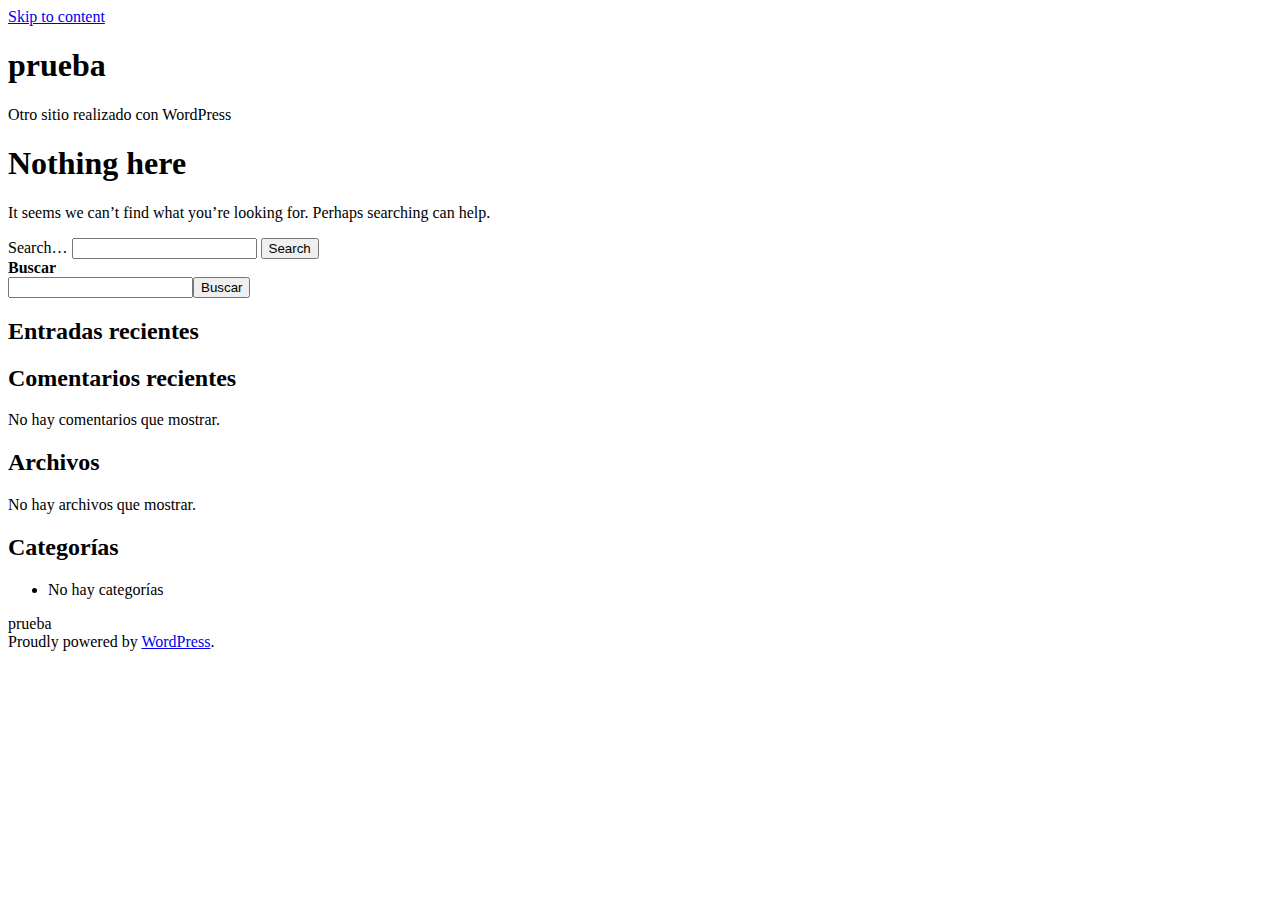
<file: index.html>
<!DOCTYPE html>
<html lang="es">
<head>
	<meta charset="UTF-8">
	<meta name="viewport" content="width=device-width, initial-scale=1">
	<title>prueba &#8211; Otro sitio realizado con WordPress</title>
<meta name="robots" content="max-image-preview:large">
<link rel="dns-prefetch" href="//s.w.org">
<link rel="alternate" type="application/rss+xml" title="prueba &raquo; Feed" href="https://impact-prueba.netlify.app/feed/">
<link rel="alternate" type="application/rss+xml" title="prueba &raquo; Feed de los comentarios" href="https://impact-prueba.netlify.app/comments/feed/">
<script>
window._wpemojiSettings = {"baseUrl":"https:\/\/s.w.org\/images\/core\/emoji\/14.0.0\/72x72\/","ext":".png","svgUrl":"https:\/\/s.w.org\/images\/core\/emoji\/14.0.0\/svg\/","svgExt":".svg","source":{"concatemoji":"http:\/\/localhost\/wordpress\/wp-includes\/js\/wp-emoji-release.min.js?ver=6.0.2"}};
/*! This file is auto-generated */
!function(e,a,t){var n,r,o,i=a.createElement("canvas"),p=i.getContext&&i.getContext("2d");function s(e,t){var a=String.fromCharCode,e=(p.clearRect(0,0,i.width,i.height),p.fillText(a.apply(this,e),0,0),i.toDataURL());return p.clearRect(0,0,i.width,i.height),p.fillText(a.apply(this,t),0,0),e===i.toDataURL()}function c(e){var t=a.createElement("script");t.src=e,t.defer=t.type="text/javascript",a.getElementsByTagName("head")[0].appendChild(t)}for(o=Array("flag","emoji"),t.supports={everything:!0,everythingExceptFlag:!0},r=0;r<o.length;r++)t.supports[o[r]]=function(e){if(!p||!p.fillText)return!1;switch(p.textBaseline="top",p.font="600 32px Arial",e){case"flag":return s([127987,65039,8205,9895,65039],[127987,65039,8203,9895,65039])?!1:!s([55356,56826,55356,56819],[55356,56826,8203,55356,56819])&&!s([55356,57332,56128,56423,56128,56418,56128,56421,56128,56430,56128,56423,56128,56447],[55356,57332,8203,56128,56423,8203,56128,56418,8203,56128,56421,8203,56128,56430,8203,56128,56423,8203,56128,56447]);case"emoji":return!s([129777,127995,8205,129778,127999],[129777,127995,8203,129778,127999])}return!1}(o[r]),t.supports.everything=t.supports.everything&&t.supports[o[r]],"flag"!==o[r]&&(t.supports.everythingExceptFlag=t.supports.everythingExceptFlag&&t.supports[o[r]]);t.supports.everythingExceptFlag=t.supports.everythingExceptFlag&&!t.supports.flag,t.DOMReady=!1,t.readyCallback=function(){t.DOMReady=!0},t.supports.everything||(n=function(){t.readyCallback()},a.addEventListener?(a.addEventListener("DOMContentLoaded",n,!1),e.addEventListener("load",n,!1)):(e.attachEvent("onload",n),a.attachEvent("onreadystatechange",function(){"complete"===a.readyState&&t.readyCallback()})),(e=t.source||{}).concatemoji?c(e.concatemoji):e.wpemoji&&e.twemoji&&(c(e.twemoji),c(e.wpemoji)))}(window,document,window._wpemojiSettings);
</script>
<style>img.wp-smiley,
img.emoji {
	display: inline !important;
	border: none !important;
	box-shadow: none !important;
	height: 1em !important;
	width: 1em !important;
	margin: 0 0.07em !important;
	vertical-align: -0.1em !important;
	background: none !important;
	padding: 0 !important;
}</style>
	<link rel="stylesheet" id="wp-block-library-css" href="https://impact-prueba.netlify.app/wp-includes/css/dist/block-library/style.min.css?ver=6.0.2" media="all">
<style id="wp-block-library-theme-inline-css">.wp-block-audio figcaption{color:#555;font-size:13px;text-align:center}.is-dark-theme .wp-block-audio figcaption{color:hsla(0,0%,100%,.65)}.wp-block-code{border:1px solid #ccc;border-radius:4px;font-family:Menlo,Consolas,monaco,monospace;padding:.8em 1em}.wp-block-embed figcaption{color:#555;font-size:13px;text-align:center}.is-dark-theme .wp-block-embed figcaption{color:hsla(0,0%,100%,.65)}.blocks-gallery-caption{color:#555;font-size:13px;text-align:center}.is-dark-theme .blocks-gallery-caption{color:hsla(0,0%,100%,.65)}.wp-block-image figcaption{color:#555;font-size:13px;text-align:center}.is-dark-theme .wp-block-image figcaption{color:hsla(0,0%,100%,.65)}.wp-block-pullquote{border-top:4px solid;border-bottom:4px solid;margin-bottom:1.75em;color:currentColor}.wp-block-pullquote__citation,.wp-block-pullquote cite,.wp-block-pullquote footer{color:currentColor;text-transform:uppercase;font-size:.8125em;font-style:normal}.wp-block-quote{border-left:.25em solid;margin:0 0 1.75em;padding-left:1em}.wp-block-quote cite,.wp-block-quote footer{color:currentColor;font-size:.8125em;position:relative;font-style:normal}.wp-block-quote.has-text-align-right{border-left:none;border-right:.25em solid;padding-left:0;padding-right:1em}.wp-block-quote.has-text-align-center{border:none;padding-left:0}.wp-block-quote.is-large,.wp-block-quote.is-style-large,.wp-block-quote.is-style-plain{border:none}.wp-block-search .wp-block-search__label{font-weight:700}:where(.wp-block-group.has-background){padding:1.25em 2.375em}.wp-block-separator.has-css-opacity{opacity:.4}.wp-block-separator{border:none;border-bottom:2px solid;margin-left:auto;margin-right:auto}.wp-block-separator.has-alpha-channel-opacity{opacity:1}.wp-block-separator:not(.is-style-wide):not(.is-style-dots){width:100px}.wp-block-separator.has-background:not(.is-style-dots){border-bottom:none;height:1px}.wp-block-separator.has-background:not(.is-style-wide):not(.is-style-dots){height:2px}.wp-block-table thead{border-bottom:3px solid}.wp-block-table tfoot{border-top:3px solid}.wp-block-table td,.wp-block-table th{padding:.5em;border:1px solid;word-break:normal}.wp-block-table figcaption{color:#555;font-size:13px;text-align:center}.is-dark-theme .wp-block-table figcaption{color:hsla(0,0%,100%,.65)}.wp-block-video figcaption{color:#555;font-size:13px;text-align:center}.is-dark-theme .wp-block-video figcaption{color:hsla(0,0%,100%,.65)}.wp-block-template-part.has-background{padding:1.25em 2.375em;margin-top:0;margin-bottom:0}</style>
<style id="global-styles-inline-css">body{--wp--preset--color--black: #000000;--wp--preset--color--cyan-bluish-gray: #abb8c3;--wp--preset--color--white: #FFFFFF;--wp--preset--color--pale-pink: #f78da7;--wp--preset--color--vivid-red: #cf2e2e;--wp--preset--color--luminous-vivid-orange: #ff6900;--wp--preset--color--luminous-vivid-amber: #fcb900;--wp--preset--color--light-green-cyan: #7bdcb5;--wp--preset--color--vivid-green-cyan: #00d084;--wp--preset--color--pale-cyan-blue: #8ed1fc;--wp--preset--color--vivid-cyan-blue: #0693e3;--wp--preset--color--vivid-purple: #9b51e0;--wp--preset--color--dark-gray: #28303D;--wp--preset--color--gray: #39414D;--wp--preset--color--green: #D1E4DD;--wp--preset--color--blue: #D1DFE4;--wp--preset--color--purple: #D1D1E4;--wp--preset--color--red: #E4D1D1;--wp--preset--color--orange: #E4DAD1;--wp--preset--color--yellow: #EEEADD;--wp--preset--gradient--vivid-cyan-blue-to-vivid-purple: linear-gradient(135deg,rgba(6,147,227,1) 0%,rgb(155,81,224) 100%);--wp--preset--gradient--light-green-cyan-to-vivid-green-cyan: linear-gradient(135deg,rgb(122,220,180) 0%,rgb(0,208,130) 100%);--wp--preset--gradient--luminous-vivid-amber-to-luminous-vivid-orange: linear-gradient(135deg,rgba(252,185,0,1) 0%,rgba(255,105,0,1) 100%);--wp--preset--gradient--luminous-vivid-orange-to-vivid-red: linear-gradient(135deg,rgba(255,105,0,1) 0%,rgb(207,46,46) 100%);--wp--preset--gradient--very-light-gray-to-cyan-bluish-gray: linear-gradient(135deg,rgb(238,238,238) 0%,rgb(169,184,195) 100%);--wp--preset--gradient--cool-to-warm-spectrum: linear-gradient(135deg,rgb(74,234,220) 0%,rgb(151,120,209) 20%,rgb(207,42,186) 40%,rgb(238,44,130) 60%,rgb(251,105,98) 80%,rgb(254,248,76) 100%);--wp--preset--gradient--blush-light-purple: linear-gradient(135deg,rgb(255,206,236) 0%,rgb(152,150,240) 100%);--wp--preset--gradient--blush-bordeaux: linear-gradient(135deg,rgb(254,205,165) 0%,rgb(254,45,45) 50%,rgb(107,0,62) 100%);--wp--preset--gradient--luminous-dusk: linear-gradient(135deg,rgb(255,203,112) 0%,rgb(199,81,192) 50%,rgb(65,88,208) 100%);--wp--preset--gradient--pale-ocean: linear-gradient(135deg,rgb(255,245,203) 0%,rgb(182,227,212) 50%,rgb(51,167,181) 100%);--wp--preset--gradient--electric-grass: linear-gradient(135deg,rgb(202,248,128) 0%,rgb(113,206,126) 100%);--wp--preset--gradient--midnight: linear-gradient(135deg,rgb(2,3,129) 0%,rgb(40,116,252) 100%);--wp--preset--gradient--purple-to-yellow: linear-gradient(160deg, #D1D1E4 0%, #EEEADD 100%);--wp--preset--gradient--yellow-to-purple: linear-gradient(160deg, #EEEADD 0%, #D1D1E4 100%);--wp--preset--gradient--green-to-yellow: linear-gradient(160deg, #D1E4DD 0%, #EEEADD 100%);--wp--preset--gradient--yellow-to-green: linear-gradient(160deg, #EEEADD 0%, #D1E4DD 100%);--wp--preset--gradient--red-to-yellow: linear-gradient(160deg, #E4D1D1 0%, #EEEADD 100%);--wp--preset--gradient--yellow-to-red: linear-gradient(160deg, #EEEADD 0%, #E4D1D1 100%);--wp--preset--gradient--purple-to-red: linear-gradient(160deg, #D1D1E4 0%, #E4D1D1 100%);--wp--preset--gradient--red-to-purple: linear-gradient(160deg, #E4D1D1 0%, #D1D1E4 100%);--wp--preset--duotone--dark-grayscale: url('#wp-duotone-dark-grayscale');--wp--preset--duotone--grayscale: url('#wp-duotone-grayscale');--wp--preset--duotone--purple-yellow: url('#wp-duotone-purple-yellow');--wp--preset--duotone--blue-red: url('#wp-duotone-blue-red');--wp--preset--duotone--midnight: url('#wp-duotone-midnight');--wp--preset--duotone--magenta-yellow: url('#wp-duotone-magenta-yellow');--wp--preset--duotone--purple-green: url('#wp-duotone-purple-green');--wp--preset--duotone--blue-orange: url('#wp-duotone-blue-orange');--wp--preset--font-size--small: 18px;--wp--preset--font-size--medium: 20px;--wp--preset--font-size--large: 24px;--wp--preset--font-size--x-large: 42px;--wp--preset--font-size--extra-small: 16px;--wp--preset--font-size--normal: 20px;--wp--preset--font-size--extra-large: 40px;--wp--preset--font-size--huge: 96px;--wp--preset--font-size--gigantic: 144px;}.has-black-color{color: var(--wp--preset--color--black) !important;}.has-cyan-bluish-gray-color{color: var(--wp--preset--color--cyan-bluish-gray) !important;}.has-white-color{color: var(--wp--preset--color--white) !important;}.has-pale-pink-color{color: var(--wp--preset--color--pale-pink) !important;}.has-vivid-red-color{color: var(--wp--preset--color--vivid-red) !important;}.has-luminous-vivid-orange-color{color: var(--wp--preset--color--luminous-vivid-orange) !important;}.has-luminous-vivid-amber-color{color: var(--wp--preset--color--luminous-vivid-amber) !important;}.has-light-green-cyan-color{color: var(--wp--preset--color--light-green-cyan) !important;}.has-vivid-green-cyan-color{color: var(--wp--preset--color--vivid-green-cyan) !important;}.has-pale-cyan-blue-color{color: var(--wp--preset--color--pale-cyan-blue) !important;}.has-vivid-cyan-blue-color{color: var(--wp--preset--color--vivid-cyan-blue) !important;}.has-vivid-purple-color{color: var(--wp--preset--color--vivid-purple) !important;}.has-black-background-color{background-color: var(--wp--preset--color--black) !important;}.has-cyan-bluish-gray-background-color{background-color: var(--wp--preset--color--cyan-bluish-gray) !important;}.has-white-background-color{background-color: var(--wp--preset--color--white) !important;}.has-pale-pink-background-color{background-color: var(--wp--preset--color--pale-pink) !important;}.has-vivid-red-background-color{background-color: var(--wp--preset--color--vivid-red) !important;}.has-luminous-vivid-orange-background-color{background-color: var(--wp--preset--color--luminous-vivid-orange) !important;}.has-luminous-vivid-amber-background-color{background-color: var(--wp--preset--color--luminous-vivid-amber) !important;}.has-light-green-cyan-background-color{background-color: var(--wp--preset--color--light-green-cyan) !important;}.has-vivid-green-cyan-background-color{background-color: var(--wp--preset--color--vivid-green-cyan) !important;}.has-pale-cyan-blue-background-color{background-color: var(--wp--preset--color--pale-cyan-blue) !important;}.has-vivid-cyan-blue-background-color{background-color: var(--wp--preset--color--vivid-cyan-blue) !important;}.has-vivid-purple-background-color{background-color: var(--wp--preset--color--vivid-purple) !important;}.has-black-border-color{border-color: var(--wp--preset--color--black) !important;}.has-cyan-bluish-gray-border-color{border-color: var(--wp--preset--color--cyan-bluish-gray) !important;}.has-white-border-color{border-color: var(--wp--preset--color--white) !important;}.has-pale-pink-border-color{border-color: var(--wp--preset--color--pale-pink) !important;}.has-vivid-red-border-color{border-color: var(--wp--preset--color--vivid-red) !important;}.has-luminous-vivid-orange-border-color{border-color: var(--wp--preset--color--luminous-vivid-orange) !important;}.has-luminous-vivid-amber-border-color{border-color: var(--wp--preset--color--luminous-vivid-amber) !important;}.has-light-green-cyan-border-color{border-color: var(--wp--preset--color--light-green-cyan) !important;}.has-vivid-green-cyan-border-color{border-color: var(--wp--preset--color--vivid-green-cyan) !important;}.has-pale-cyan-blue-border-color{border-color: var(--wp--preset--color--pale-cyan-blue) !important;}.has-vivid-cyan-blue-border-color{border-color: var(--wp--preset--color--vivid-cyan-blue) !important;}.has-vivid-purple-border-color{border-color: var(--wp--preset--color--vivid-purple) !important;}.has-vivid-cyan-blue-to-vivid-purple-gradient-background{background: var(--wp--preset--gradient--vivid-cyan-blue-to-vivid-purple) !important;}.has-light-green-cyan-to-vivid-green-cyan-gradient-background{background: var(--wp--preset--gradient--light-green-cyan-to-vivid-green-cyan) !important;}.has-luminous-vivid-amber-to-luminous-vivid-orange-gradient-background{background: var(--wp--preset--gradient--luminous-vivid-amber-to-luminous-vivid-orange) !important;}.has-luminous-vivid-orange-to-vivid-red-gradient-background{background: var(--wp--preset--gradient--luminous-vivid-orange-to-vivid-red) !important;}.has-very-light-gray-to-cyan-bluish-gray-gradient-background{background: var(--wp--preset--gradient--very-light-gray-to-cyan-bluish-gray) !important;}.has-cool-to-warm-spectrum-gradient-background{background: var(--wp--preset--gradient--cool-to-warm-spectrum) !important;}.has-blush-light-purple-gradient-background{background: var(--wp--preset--gradient--blush-light-purple) !important;}.has-blush-bordeaux-gradient-background{background: var(--wp--preset--gradient--blush-bordeaux) !important;}.has-luminous-dusk-gradient-background{background: var(--wp--preset--gradient--luminous-dusk) !important;}.has-pale-ocean-gradient-background{background: var(--wp--preset--gradient--pale-ocean) !important;}.has-electric-grass-gradient-background{background: var(--wp--preset--gradient--electric-grass) !important;}.has-midnight-gradient-background{background: var(--wp--preset--gradient--midnight) !important;}.has-small-font-size{font-size: var(--wp--preset--font-size--small) !important;}.has-medium-font-size{font-size: var(--wp--preset--font-size--medium) !important;}.has-large-font-size{font-size: var(--wp--preset--font-size--large) !important;}.has-x-large-font-size{font-size: var(--wp--preset--font-size--x-large) !important;}</style>
<link rel="stylesheet" id="twenty-twenty-one-style-css" href="https://impact-prueba.netlify.app/wp-content/themes/twentytwentyone/style.css?ver=1.6" media="all">
<link rel="stylesheet" id="twenty-twenty-one-print-style-css" href="https://impact-prueba.netlify.app/wp-content/themes/twentytwentyone/assets/css/print.css?ver=1.6" media="print">
<link rel="https://api.w.org/" href="https://impact-prueba.netlify.app/wp-json/">
<link rel="EditURI" type="application/rsd+xml" title="RSD" href="https://impact-prueba.netlify.app/xmlrpc.php?rsd">
<link rel="wlwmanifest" type="application/wlwmanifest+xml" href="https://impact-prueba.netlify.app/wp-includes/wlwmanifest.xml"> 
<meta name="generator" content="WordPress 6.0.2">
</head>

<body class="home blog wp-embed-responsive is-light-theme no-js hfeed">
<svg xmlns="http://www.w3.org/2000/svg" viewbox="0 0 0 0" width="0" height="0" focusable="false" role="none" style="visibility: hidden; position: absolute; left: -9999px; overflow: hidden;"><defs><filter id="wp-duotone-dark-grayscale"><fecolormatrix color-interpolation-filters="sRGB" type="matrix" values=" .299 .587 .114 0 0 .299 .587 .114 0 0 .299 .587 .114 0 0 .299 .587 .114 0 0 "></fecolormatrix><fecomponenttransfer color-interpolation-filters="sRGB"><fefuncr type="table" tablevalues="0 0.49803921568627"></fefuncr><fefuncg type="table" tablevalues="0 0.49803921568627"></fefuncg><fefuncb type="table" tablevalues="0 0.49803921568627"></fefuncb><fefunca type="table" tablevalues="1 1"></fefunca></fecomponenttransfer><fecomposite in2="SourceGraphic" operator="in"></fecomposite></filter></defs></svg><svg xmlns="http://www.w3.org/2000/svg" viewbox="0 0 0 0" width="0" height="0" focusable="false" role="none" style="visibility: hidden; position: absolute; left: -9999px; overflow: hidden;"><defs><filter id="wp-duotone-grayscale"><fecolormatrix color-interpolation-filters="sRGB" type="matrix" values=" .299 .587 .114 0 0 .299 .587 .114 0 0 .299 .587 .114 0 0 .299 .587 .114 0 0 "></fecolormatrix><fecomponenttransfer color-interpolation-filters="sRGB"><fefuncr type="table" tablevalues="0 1"></fefuncr><fefuncg type="table" tablevalues="0 1"></fefuncg><fefuncb type="table" tablevalues="0 1"></fefuncb><fefunca type="table" tablevalues="1 1"></fefunca></fecomponenttransfer><fecomposite in2="SourceGraphic" operator="in"></fecomposite></filter></defs></svg><svg xmlns="http://www.w3.org/2000/svg" viewbox="0 0 0 0" width="0" height="0" focusable="false" role="none" style="visibility: hidden; position: absolute; left: -9999px; overflow: hidden;"><defs><filter id="wp-duotone-purple-yellow"><fecolormatrix color-interpolation-filters="sRGB" type="matrix" values=" .299 .587 .114 0 0 .299 .587 .114 0 0 .299 .587 .114 0 0 .299 .587 .114 0 0 "></fecolormatrix><fecomponenttransfer color-interpolation-filters="sRGB"><fefuncr type="table" tablevalues="0.54901960784314 0.98823529411765"></fefuncr><fefuncg type="table" tablevalues="0 1"></fefuncg><fefuncb type="table" tablevalues="0.71764705882353 0.25490196078431"></fefuncb><fefunca type="table" tablevalues="1 1"></fefunca></fecomponenttransfer><fecomposite in2="SourceGraphic" operator="in"></fecomposite></filter></defs></svg><svg xmlns="http://www.w3.org/2000/svg" viewbox="0 0 0 0" width="0" height="0" focusable="false" role="none" style="visibility: hidden; position: absolute; left: -9999px; overflow: hidden;"><defs><filter id="wp-duotone-blue-red"><fecolormatrix color-interpolation-filters="sRGB" type="matrix" values=" .299 .587 .114 0 0 .299 .587 .114 0 0 .299 .587 .114 0 0 .299 .587 .114 0 0 "></fecolormatrix><fecomponenttransfer color-interpolation-filters="sRGB"><fefuncr type="table" tablevalues="0 1"></fefuncr><fefuncg type="table" tablevalues="0 0.27843137254902"></fefuncg><fefuncb type="table" tablevalues="0.5921568627451 0.27843137254902"></fefuncb><fefunca type="table" tablevalues="1 1"></fefunca></fecomponenttransfer><fecomposite in2="SourceGraphic" operator="in"></fecomposite></filter></defs></svg><svg xmlns="http://www.w3.org/2000/svg" viewbox="0 0 0 0" width="0" height="0" focusable="false" role="none" style="visibility: hidden; position: absolute; left: -9999px; overflow: hidden;"><defs><filter id="wp-duotone-midnight"><fecolormatrix color-interpolation-filters="sRGB" type="matrix" values=" .299 .587 .114 0 0 .299 .587 .114 0 0 .299 .587 .114 0 0 .299 .587 .114 0 0 "></fecolormatrix><fecomponenttransfer color-interpolation-filters="sRGB"><fefuncr type="table" tablevalues="0 0"></fefuncr><fefuncg type="table" tablevalues="0 0.64705882352941"></fefuncg><fefuncb type="table" tablevalues="0 1"></fefuncb><fefunca type="table" tablevalues="1 1"></fefunca></fecomponenttransfer><fecomposite in2="SourceGraphic" operator="in"></fecomposite></filter></defs></svg><svg xmlns="http://www.w3.org/2000/svg" viewbox="0 0 0 0" width="0" height="0" focusable="false" role="none" style="visibility: hidden; position: absolute; left: -9999px; overflow: hidden;"><defs><filter id="wp-duotone-magenta-yellow"><fecolormatrix color-interpolation-filters="sRGB" type="matrix" values=" .299 .587 .114 0 0 .299 .587 .114 0 0 .299 .587 .114 0 0 .299 .587 .114 0 0 "></fecolormatrix><fecomponenttransfer color-interpolation-filters="sRGB"><fefuncr type="table" tablevalues="0.78039215686275 1"></fefuncr><fefuncg type="table" tablevalues="0 0.94901960784314"></fefuncg><fefuncb type="table" tablevalues="0.35294117647059 0.47058823529412"></fefuncb><fefunca type="table" tablevalues="1 1"></fefunca></fecomponenttransfer><fecomposite in2="SourceGraphic" operator="in"></fecomposite></filter></defs></svg><svg xmlns="http://www.w3.org/2000/svg" viewbox="0 0 0 0" width="0" height="0" focusable="false" role="none" style="visibility: hidden; position: absolute; left: -9999px; overflow: hidden;"><defs><filter id="wp-duotone-purple-green"><fecolormatrix color-interpolation-filters="sRGB" type="matrix" values=" .299 .587 .114 0 0 .299 .587 .114 0 0 .299 .587 .114 0 0 .299 .587 .114 0 0 "></fecolormatrix><fecomponenttransfer color-interpolation-filters="sRGB"><fefuncr type="table" tablevalues="0.65098039215686 0.40392156862745"></fefuncr><fefuncg type="table" tablevalues="0 1"></fefuncg><fefuncb type="table" tablevalues="0.44705882352941 0.4"></fefuncb><fefunca type="table" tablevalues="1 1"></fefunca></fecomponenttransfer><fecomposite in2="SourceGraphic" operator="in"></fecomposite></filter></defs></svg><svg xmlns="http://www.w3.org/2000/svg" viewbox="0 0 0 0" width="0" height="0" focusable="false" role="none" style="visibility: hidden; position: absolute; left: -9999px; overflow: hidden;"><defs><filter id="wp-duotone-blue-orange"><fecolormatrix color-interpolation-filters="sRGB" type="matrix" values=" .299 .587 .114 0 0 .299 .587 .114 0 0 .299 .587 .114 0 0 .299 .587 .114 0 0 "></fecolormatrix><fecomponenttransfer color-interpolation-filters="sRGB"><fefuncr type="table" tablevalues="0.098039215686275 1"></fefuncr><fefuncg type="table" tablevalues="0 0.66274509803922"></fefuncg><fefuncb type="table" tablevalues="0.84705882352941 0.41960784313725"></fefuncb><fefunca type="table" tablevalues="1 1"></fefunca></fecomponenttransfer><fecomposite in2="SourceGraphic" operator="in"></fecomposite></filter></defs></svg><div id="page" class="site">
	<a class="skip-link screen-reader-text" href="#content">Skip to content</a>

	
<header id="masthead" class="site-header has-title-and-tagline">

	

<div class="site-branding">

	
						<h1 class="site-title">prueba</h1>
			
			<p class="site-description">
			Otro sitio realizado con WordPress		</p>
	</div>
<!-- .site-branding -->
	

</header><!-- #masthead -->

	<div id="content" class="site-content">
		<div id="primary" class="content-area">
			<main id="main" class="site-main">



<section class="no-results not-found">
	<header class="page-header alignwide">
		
			<h1 class="page-title">Nothing here</h1>

			</header><!-- .page-header -->

	<div class="page-content default-max-width">

		
			<p>It seems we can&rsquo;t find what you&rsquo;re looking for. Perhaps searching can help.</p>
			<form role="search" method="get" class="search-form" action="http://localhost/wordpress/">
	<label for="search-form-1">Search&hellip;</label>
	<input type="search" id="search-form-1" class="search-field" value="" name="s">
	<input type="submit" class="search-submit" value="Search">
</form>

			</div>
<!-- .page-content -->
</section><!-- .no-results -->
			</main><!-- #main -->
		</div>
<!-- #primary -->
	</div>
<!-- #content -->

	
	<aside class="widget-area">
		<section id="block-2" class="widget widget_block widget_search"><form role="search" method="get" action="http://localhost/wordpress/" class="wp-block-search__button-outside wp-block-search__text-button wp-block-search">
<label for="wp-block-search__input-1" class="wp-block-search__label">Buscar</label><div class="wp-block-search__inside-wrapper ">
<input type="search" id="wp-block-search__input-1" class="wp-block-search__input " name="s" value="" placeholder="" required><button type="submit" class="wp-block-search__button  ">Buscar</button>
</div>
</form></section><section id="block-3" class="widget widget_block"><div class="wp-container-2 wp-block-group"><div class="wp-block-group__inner-container">
<h2>Entradas recientes</h2>
<ul class="wp-block-latest-posts__list wp-block-latest-posts"></ul>
</div></div></section><section id="block-4" class="widget widget_block"><div class="wp-container-3 wp-block-group"><div class="wp-block-group__inner-container">
<h2>Comentarios recientes</h2>
<div class="no-comments wp-block-latest-comments">No hay comentarios que mostrar.</div>
</div></div></section><section id="block-5" class="widget widget_block"><div class="wp-container-4 wp-block-group"><div class="wp-block-group__inner-container">
<h2>Archivos</h2>
<div class=" wp-block-archives-list wp-block-archives">No hay archivos que mostrar.</div>
</div></div></section><section id="block-6" class="widget widget_block"><div class="wp-container-5 wp-block-group"><div class="wp-block-group__inner-container">
<h2>Categorías</h2>
<ul class="wp-block-categories-list wp-block-categories"><li class="cat-item-none">No hay categorías</li></ul>
</div></div></section>	</aside><!-- .widget-area -->


	<footer id="colophon" class="site-footer">

				<div class="site-info">
			<div class="site-name">
																						prueba																		</div>
<!-- .site-name -->

			
			<div class="powered-by">
				Proudly powered by <a href="https://wordpress.org/">WordPress</a>.			</div>
<!-- .powered-by -->

		</div>
<!-- .site-info -->
	</footer><!-- #colophon -->

</div>
<!-- #page -->

<script>document.body.classList.remove("no-js");</script>	<script>
	if ( -1 !== navigator.userAgent.indexOf( 'MSIE' ) || -1 !== navigator.appVersion.indexOf( 'Trident/' ) ) {
		document.body.classList.add( 'is-IE' );
	}
	</script>
	<style>.wp-container-2 > .alignleft { float: left; margin-inline-start: 0; margin-inline-end: 2em; }.wp-container-2 > .alignright { float: right; margin-inline-start: 2em; margin-inline-end: 0; }.wp-container-2 > .aligncenter { margin-left: auto !important; margin-right: auto !important; }</style>
<style>.wp-container-3 > .alignleft { float: left; margin-inline-start: 0; margin-inline-end: 2em; }.wp-container-3 > .alignright { float: right; margin-inline-start: 2em; margin-inline-end: 0; }.wp-container-3 > .aligncenter { margin-left: auto !important; margin-right: auto !important; }</style>
<style>.wp-container-4 > .alignleft { float: left; margin-inline-start: 0; margin-inline-end: 2em; }.wp-container-4 > .alignright { float: right; margin-inline-start: 2em; margin-inline-end: 0; }.wp-container-4 > .aligncenter { margin-left: auto !important; margin-right: auto !important; }</style>
<style>.wp-container-5 > .alignleft { float: left; margin-inline-start: 0; margin-inline-end: 2em; }.wp-container-5 > .alignright { float: right; margin-inline-start: 2em; margin-inline-end: 0; }.wp-container-5 > .aligncenter { margin-left: auto !important; margin-right: auto !important; }</style>
<script id="twenty-twenty-one-ie11-polyfills-js-after">
( Element.prototype.matches && Element.prototype.closest && window.NodeList && NodeList.prototype.forEach ) || document.write( '<script src="http://localhost/wordpress/wp-content/themes/twentytwentyone/assets/js/polyfills.js?ver=1.6"><\/scr' + 'ipt>' );
</script>
<script src="https://impact-prueba.netlify.app/wp-content/themes/twentytwentyone/assets/js/responsive-embeds.js?ver=1.6" id="twenty-twenty-one-responsive-embeds-script-js"></script>
		<script>
		/(trident|msie)/i.test(navigator.userAgent)&&document.getElementById&&window.addEventListener&&window.addEventListener("hashchange",(function(){var t,e=location.hash.substring(1);/^[A-z0-9_-]+$/.test(e)&&(t=document.getElementById(e))&&(/^(?:a|select|input|button|textarea)$/i.test(t.tagName)||(t.tabIndex=-1),t.focus())}),!1);
		</script>
		
</body>
</html>
</file>
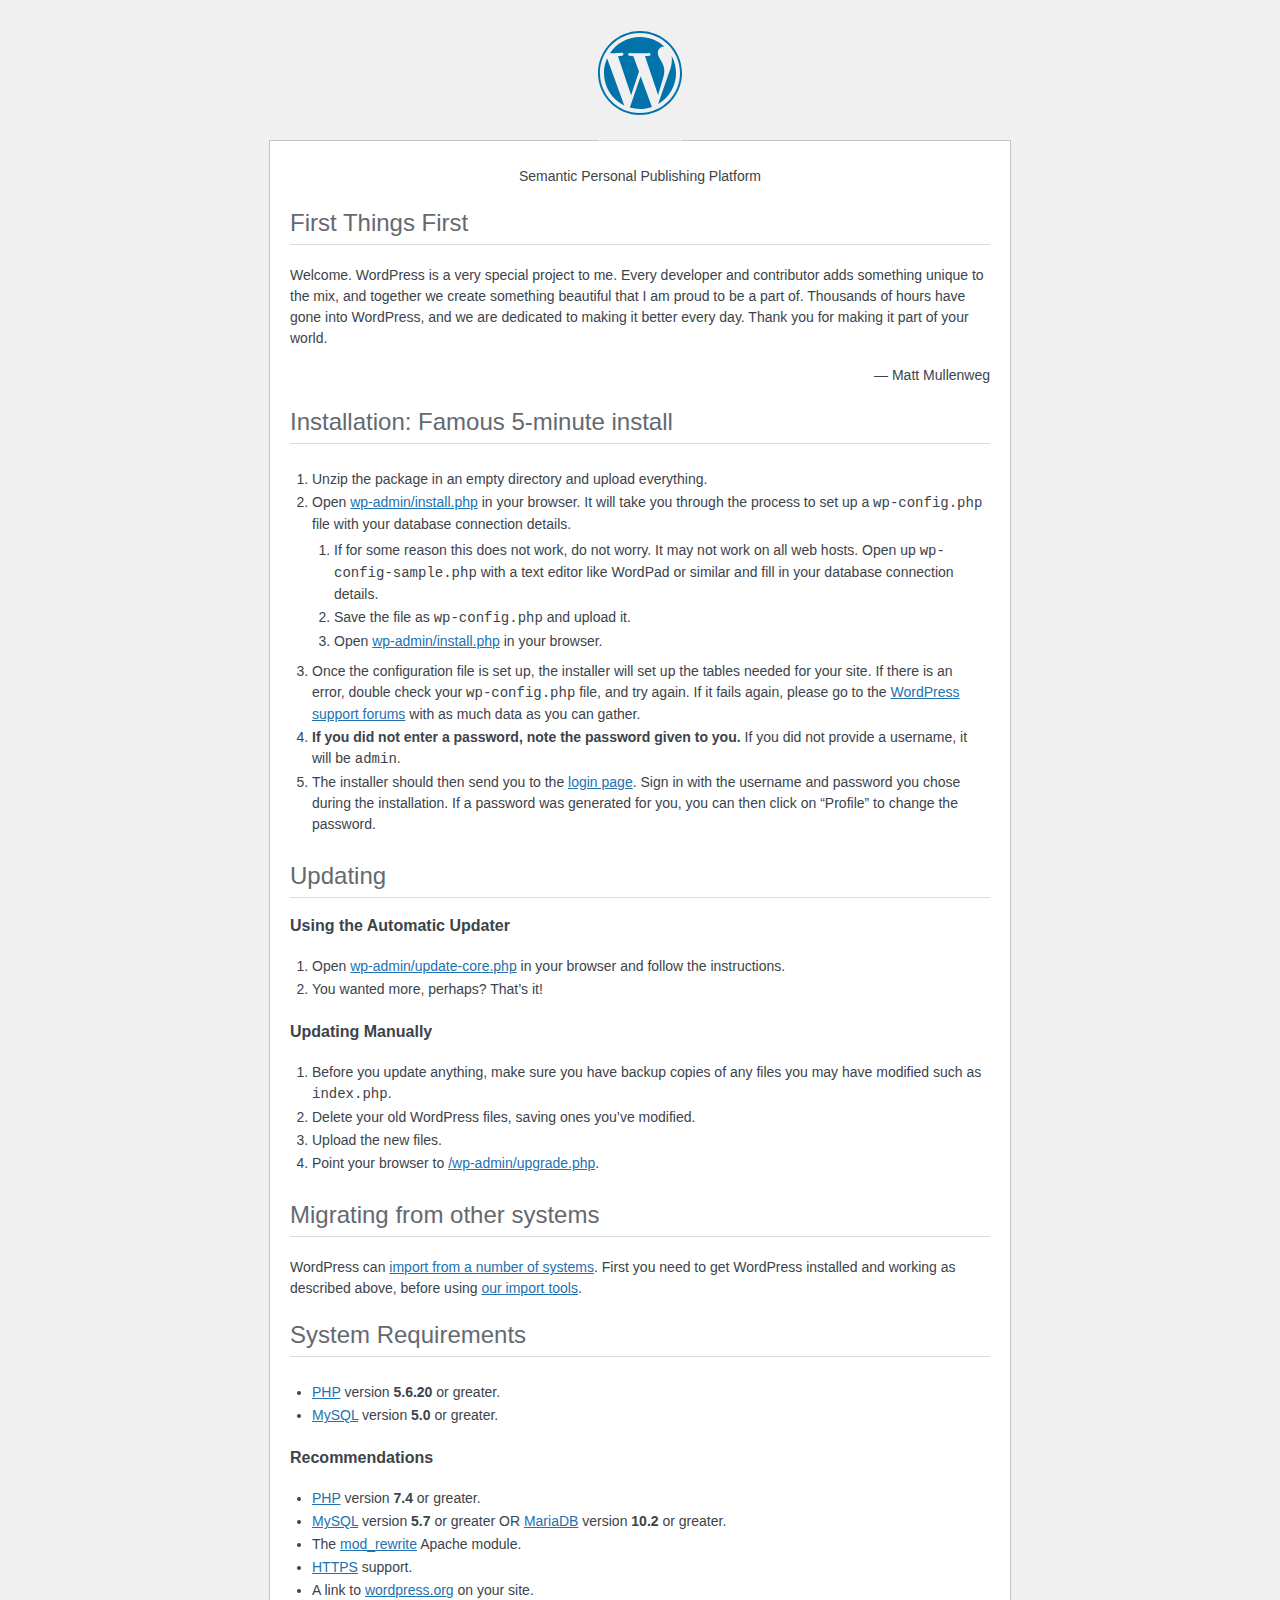
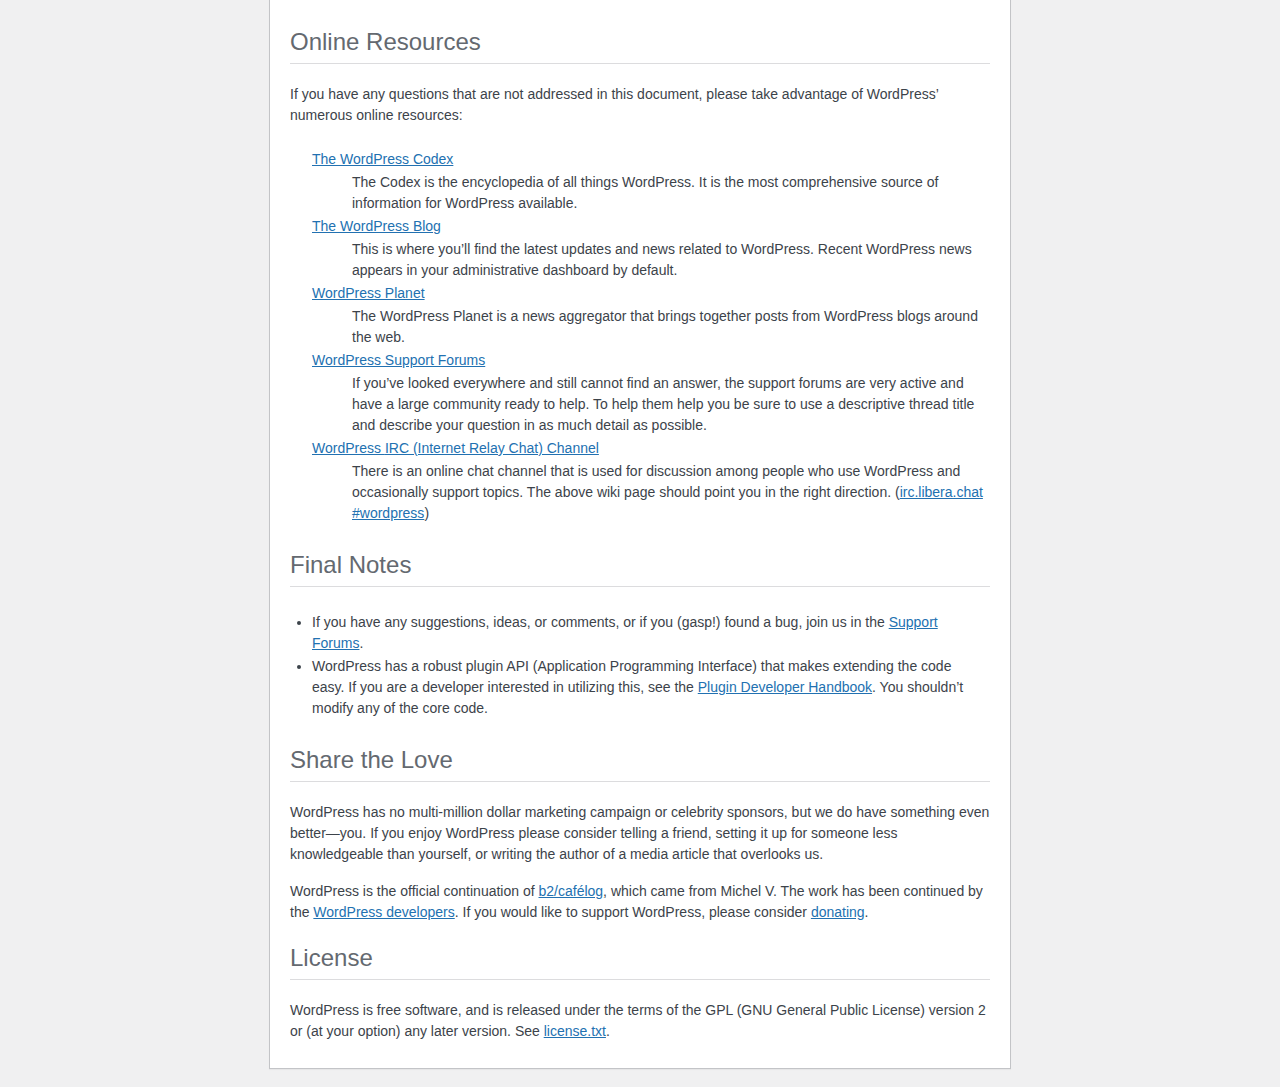
<file: readme.html>
<!DOCTYPE html>
<html lang="en">
<head>
	<meta name="viewport" content="width=device-width" />
	<meta http-equiv="Content-Type" content="text/html; charset=utf-8" />
	<title>WordPress &#8250; ReadMe</title>
	<link rel="stylesheet" href="wp-admin/css/install.css?ver=20100228" type="text/css" />
</head>
<body>
<h1 id="logo">
	<a href="https://wordpress.org/"><img alt="WordPress" src="wp-admin/images/wordpress-logo.png" /></a>
</h1>
<p style="text-align: center">Semantic Personal Publishing Platform</p>

<h2>First Things First</h2>
<p>Welcome. WordPress is a very special project to me. Every developer and contributor adds something unique to the mix, and together we create something beautiful that I am proud to be a part of. Thousands of hours have gone into WordPress, and we are dedicated to making it better every day. Thank you for making it part of your world.</p>
<p style="text-align: right">&#8212; Matt Mullenweg</p>

<h2>Installation: Famous 5-minute install</h2>
<ol>
	<li>Unzip the package in an empty directory and upload everything.</li>
	<li>Open <span class="file"><a href="wp-admin/install.php">wp-admin/install.php</a></span> in your browser. It will take you through the process to set up a <code>wp-config.php</code> file with your database connection details.
		<ol>
			<li>If for some reason this does not work, do not worry. It may not work on all web hosts. Open up <code>wp-config-sample.php</code> with a text editor like WordPad or similar and fill in your database connection details.</li>
			<li>Save the file as <code>wp-config.php</code> and upload it.</li>
			<li>Open <span class="file"><a href="wp-admin/install.php">wp-admin/install.php</a></span> in your browser.</li>
		</ol>
	</li>
	<li>Once the configuration file is set up, the installer will set up the tables needed for your site. If there is an error, double check your <code>wp-config.php</code> file, and try again. If it fails again, please go to the <a href="https://wordpress.org/support/forums/">WordPress support forums</a> with as much data as you can gather.</li>
	<li><strong>If you did not enter a password, note the password given to you.</strong> If you did not provide a username, it will be <code>admin</code>.</li>
	<li>The installer should then send you to the <a href="wp-login.php">login page</a>. Sign in with the username and password you chose during the installation. If a password was generated for you, you can then click on &#8220;Profile&#8221; to change the password.</li>
</ol>

<h2>Updating</h2>
<h3>Using the Automatic Updater</h3>
<ol>
	<li>Open <span class="file"><a href="wp-admin/update-core.php">wp-admin/update-core.php</a></span> in your browser and follow the instructions.</li>
	<li>You wanted more, perhaps? That&#8217;s it!</li>
</ol>

<h3>Updating Manually</h3>
<ol>
	<li>Before you update anything, make sure you have backup copies of any files you may have modified such as <code>index.php</code>.</li>
	<li>Delete your old WordPress files, saving ones you&#8217;ve modified.</li>
	<li>Upload the new files.</li>
	<li>Point your browser to <span class="file"><a href="wp-admin/upgrade.php">/wp-admin/upgrade.php</a>.</span></li>
</ol>

<h2>Migrating from other systems</h2>
<p>WordPress can <a href="https://wordpress.org/support/article/importing-content/">import from a number of systems</a>. First you need to get WordPress installed and working as described above, before using <a href="wp-admin/import.php">our import tools</a>.</p>

<h2>System Requirements</h2>
<ul>
	<li><a href="https://secure.php.net/">PHP</a> version <strong>5.6.20</strong> or greater.</li>
	<li><a href="https://www.mysql.com/">MySQL</a> version <strong>5.0</strong> or greater.</li>
</ul>

<h3>Recommendations</h3>
<ul>
	<li><a href="https://secure.php.net/">PHP</a> version <strong>7.4</strong> or greater.</li>
	<li><a href="https://www.mysql.com/">MySQL</a> version <strong>5.7</strong> or greater OR <a href="https://mariadb.org/">MariaDB</a> version <strong>10.2</strong> or greater.</li>
	<li>The <a href="https://httpd.apache.org/docs/2.2/mod/mod_rewrite.html">mod_rewrite</a> Apache module.</li>
	<li><a href="https://wordpress.org/news/2016/12/moving-toward-ssl/">HTTPS</a> support.</li>
	<li>A link to <a href="https://wordpress.org/">wordpress.org</a> on your site.</li>
</ul>

<h2>Online Resources</h2>
<p>If you have any questions that are not addressed in this document, please take advantage of WordPress&#8217; numerous online resources:</p>
<dl>
	<dt><a href="https://codex.wordpress.org/">The WordPress Codex</a></dt>
		<dd>The Codex is the encyclopedia of all things WordPress. It is the most comprehensive source of information for WordPress available.</dd>
	<dt><a href="https://wordpress.org/news/">The WordPress Blog</a></dt>
		<dd>This is where you&#8217;ll find the latest updates and news related to WordPress. Recent WordPress news appears in your administrative dashboard by default.</dd>
	<dt><a href="https://planet.wordpress.org/">WordPress Planet</a></dt>
		<dd>The WordPress Planet is a news aggregator that brings together posts from WordPress blogs around the web.</dd>
	<dt><a href="https://wordpress.org/support/forums/">WordPress Support Forums</a></dt>
		<dd>If you&#8217;ve looked everywhere and still cannot find an answer, the support forums are very active and have a large community ready to help. To help them help you be sure to use a descriptive thread title and describe your question in as much detail as possible.</dd>
	<dt><a href="https://make.wordpress.org/support/handbook/appendix/other-support-locations/introduction-to-irc/">WordPress <abbr>IRC</abbr> (Internet Relay Chat) Channel</a></dt>
		<dd>There is an online chat channel that is used for discussion among people who use WordPress and occasionally support topics. The above wiki page should point you in the right direction. (<a href="https://web.libera.chat/#wordpress">irc.libera.chat #wordpress</a>)</dd>
</dl>

<h2>Final Notes</h2>
<ul>
	<li>If you have any suggestions, ideas, or comments, or if you (gasp!) found a bug, join us in the <a href="https://wordpress.org/support/forums/">Support Forums</a>.</li>
	<li>WordPress has a robust plugin <abbr>API</abbr> (Application Programming Interface) that makes extending the code easy. If you are a developer interested in utilizing this, see the <a href="https://developer.wordpress.org/plugins/">Plugin Developer Handbook</a>. You shouldn&#8217;t modify any of the core code.</li>
</ul>

<h2>Share the Love</h2>
<p>WordPress has no multi-million dollar marketing campaign or celebrity sponsors, but we do have something even better&#8212;you. If you enjoy WordPress please consider telling a friend, setting it up for someone less knowledgeable than yourself, or writing the author of a media article that overlooks us.</p>

<p>WordPress is the official continuation of <a href="http://cafelog.com/">b2/caf&#233;log</a>, which came from Michel V. The work has been continued by the <a href="https://wordpress.org/about/">WordPress developers</a>. If you would like to support WordPress, please consider <a href="https://wordpress.org/donate/">donating</a>.</p>

<h2>License</h2>
<p>WordPress is free software, and is released under the terms of the <abbr>GPL</abbr> (GNU General Public License) version 2 or (at your option) any later version. See <a href="license.txt">license.txt</a>.</p>

</body>
</html>
</file>
<file: wp-admin/css/install.css>
html {
	background: #f0f0f1;
	margin: 0 20px;
}

body {
	background: #fff;
	border: 1px solid #c3c4c7;
	color: #3c434a;
	font-family: -apple-system, BlinkMacSystemFont, "Segoe UI", Roboto, Oxygen-Sans, Ubuntu, Cantarell, "Helvetica Neue", sans-serif;
	margin: 140px auto 25px;
	padding: 20px 20px 10px;
	max-width: 700px;
	-webkit-font-smoothing: subpixel-antialiased;
	box-shadow: 0 1px 1px rgba(0, 0, 0, 0.04);
}

a {
	color: #2271b1;
}

a:hover,
a:active {
	color: #135e96;
}

a:focus {
	color: #043959;
	box-shadow:
		0 0 0 1px #4f94d4,
		0 0 2px 1px rgba(79, 148, 212, 0.8);
}

h1, h2 {
	border-bottom: 1px solid #dcdcde;
	clear: both;
	color: #646970;
	font-size: 24px;
	padding: 0 0 7px;
	font-weight: 400;
}

h3 {
	font-size: 16px;
}

p, li, dd, dt {
	padding-bottom: 2px;
	font-size: 14px;
	line-height: 1.5;
}

code, .code {
	font-family: Consolas, Monaco, monospace;
}

ul, ol, dl {
	padding: 5px 5px 5px 22px;
}

a img {
	border: 0
}
abbr {
	border: 0;
	font-variant: normal;
}

fieldset {
	border: 0;
	padding: 0;
	margin: 0;
}

label {
	cursor: pointer;
}

#logo {
	margin: -130px auto 25px;
	padding: 0 0 25px;
	width: 84px;
	height: 84px;
	overflow: hidden;
	background-image: url(../images/w-logo-blue.png?ver=20131202);
	background-image: none, url(../images/wordpress-logo.svg?ver=20131107);
	background-size: 84px;
	background-position: center top;
	background-repeat: no-repeat;
	color: #3c434a; /* same as login.css */
	font-size: 20px;
	font-weight: 400;
	line-height: 1.3em;
	text-decoration: none;
	text-align: center;
	text-indent: -9999px;
	outline: none;
}

.step {
	margin: 20px 0 15px;
}
.step, th {
	text-align: left;
	padding: 0;
}
.language-chooser.wp-core-ui .step .button.button-large {
	font-size: 14px;
}
textarea {
	border: 1px solid #dcdcde;
	font-family: -apple-system, BlinkMacSystemFont, "Segoe UI", Roboto, Oxygen-Sans, Ubuntu, Cantarell, "Helvetica Neue", sans-serif;
	width: 100%;
	box-sizing: border-box;
}

.form-table {
	border-collapse: collapse;
	margin-top: 1em;
	width: 100%;
}

.form-table td {
	margin-bottom: 9px;
	padding: 10px 20px 10px 0;
	font-size: 14px;
	vertical-align: top
}

.form-table th {
	font-size: 14px;
	text-align: left;
	padding: 10px 20px 10px 0;
	width: 140px;
	vertical-align: top;
}

.form-table code {
	line-height: 1.28571428;
	font-size: 14px;
}

.form-table p {
	margin: 4px 0 0;
	font-size: 11px;
}

.form-table input {
	line-height: 1.33333333;
	font-size: 15px;
	padding: 3px 5px;
}

input,
submit {
	font-family: -apple-system, BlinkMacSystemFont, "Segoe UI", Roboto, Oxygen-Sans, Ubuntu, Cantarell, "Helvetica Neue", sans-serif;
}

.form-table input[type=text],
.form-table input[type=email],
.form-table input[type=url],
.form-table input[type=password],
#pass-strength-result {
	width: 218px;
}

.form-table th p {
	font-weight: 400;
}

.form-table.install-success th,
.form-table.install-success td {
	vertical-align: middle;
	padding: 16px 20px 16px 0;
}

.form-table.install-success td p {
	margin: 0;
	font-size: 14px;
}

.form-table.install-success td code {
	margin: 0;
	font-size: 18px;
}

#error-page {
	margin-top: 50px;
}

#error-page p {
	font-size: 14px;
	line-height: 1.28571428;
	margin: 25px 0 20px;
}

#error-page code, .code {
	font-family: Consolas, Monaco, monospace;
}

.message {
	border-left: 4px solid #d63638;
	padding: .7em .6em;
	background-color: #fcf0f1;
}

/* rtl:ignore */
#dbname,
#uname,
#pwd,
#dbhost,
#prefix,
#user_login,
#admin_email,
#pass1,
#pass2 {
	direction: ltr;
}


/* localization */
body.rtl,
.rtl textarea,
.rtl input,
.rtl submit {
	font-family: Tahoma, sans-serif;
}

:lang(he-il) body.rtl,
:lang(he-il) .rtl textarea,
:lang(he-il) .rtl input,
:lang(he-il) .rtl submit {
	font-family: Arial, sans-serif;
}

@media only screen and (max-width: 799px) {
	body {
		margin-top: 115px;
	}
	#logo a {
		margin: -125px auto 30px;
	}
}

@media screen and (max-width: 782px) {

	.form-table {
		margin-top: 0;
	}

	.form-table th,
	.form-table td {
		display: block;
		width: auto;
		vertical-align: middle;
	}

	.form-table th {
		padding: 20px 0 0;
	}

	.form-table td {
		padding: 5px 0;
		border: 0;
		margin: 0;
	}

	textarea,
	input {
		font-size: 16px;
	}

	.form-table td input[type="text"],
	.form-table td input[type="email"],
	.form-table td input[type="url"],
	.form-table td input[type="password"],
	.form-table td select,
	.form-table td textarea,
	.form-table span.description {
		width: 100%;
		font-size: 16px;
		line-height: 1.5;
		padding: 7px 10px;
		display: block;
		max-width: none;
		box-sizing: border-box;
	}

	.wp-pwd #pass1 {
		padding-right: 50px;
	}

	.wp-pwd .button.wp-hide-pw {
		right: 0;
	}

	#pass-strength-result {
		width: 100%;
	}
}

body.language-chooser {
	max-width: 300px;
}

.language-chooser select {
	padding: 8px;
	width: 100%;
	display: block;
	border: 1px solid #dcdcde;
	background: #fff;
	color: #2c3338;
	font-size: 16px;
	font-family: Arial, sans-serif;
	font-weight: 400;
}

.language-chooser select:focus {
	color: #2c3338;
}

.language-chooser select option:hover,
.language-chooser select option:focus {
	color: #0a4b78;
}

.language-chooser .step {
	text-align: right;
}

.screen-reader-input,
.screen-reader-text {
	border: 0;
	clip: rect(1px, 1px, 1px, 1px);
	-webkit-clip-path: inset(50%);
	clip-path: inset(50%);
	height: 1px;
	margin: -1px;
	overflow: hidden;
	padding: 0;
	position: absolute;
	width: 1px;
	word-wrap: normal !important;
}

.spinner {
	background: url(../images/spinner.gif) no-repeat;
	background-size: 20px 20px;
	visibility: hidden;
	opacity: 0.7;
	filter: alpha(opacity=70);
	width: 20px;
	height: 20px;
	margin: 2px 5px 0;
}

.step .spinner {
	display: inline-block;
	vertical-align: middle;
	margin-right: 15px;
}

.button.hide-if-no-js,
.hide-if-no-js {
	display: none;
}

/**
 * HiDPI Displays
 */
@media print,
  (-webkit-min-device-pixel-ratio: 1.25),
  (min-resolution: 120dpi) {

	.spinner {
		background-image: url(../images/spinner-2x.gif);
	}

}
</file>
